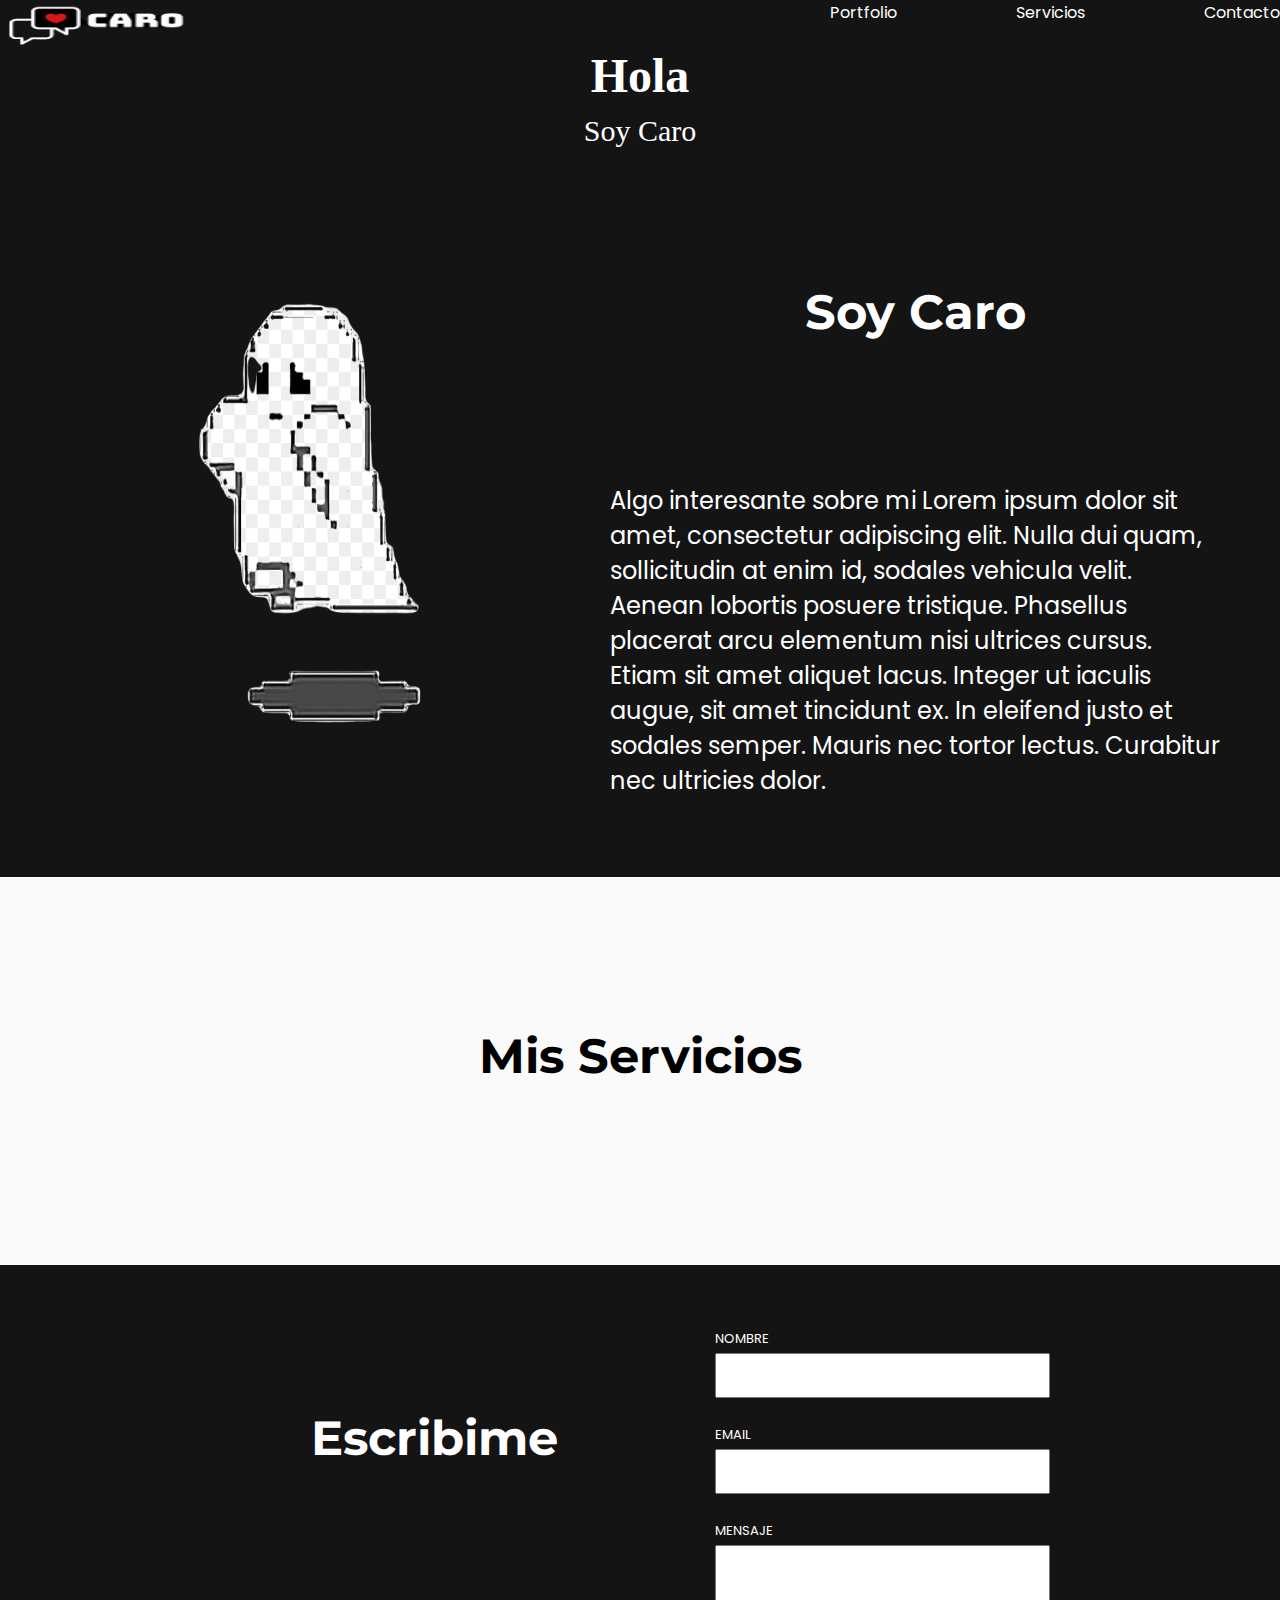
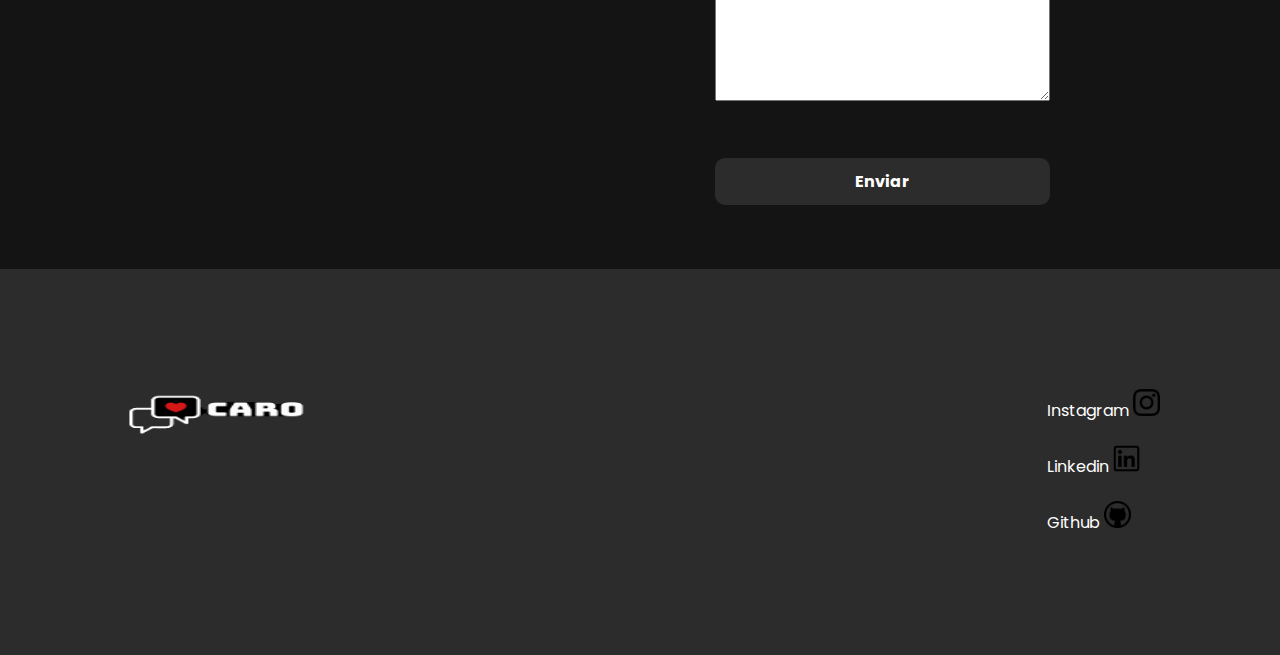
<file: index.html>
<!DOCTYPE html>
<html lang="en">
<head>
  <meta charset="UTF-8">
  <meta http-equiv="X-UA-Compatible" content="IE=edge">
  <meta name="viewport" content="width=, initial-scale=1.0">
  <title>dwf desafio m4</title>
  <link rel="preconnect" href="https://fonts.googleapis.com">
<link rel="preconnect" href="https://fonts.gstatic.com" crossorigin>
<link href="https://fonts.googleapis.com/css2?family=Montserrat:wght@700&family=Poppins:wght@400;700&display=swap" rel="stylesheet">
  
<link rel="stylesheet" href="/pages/index.css">
  <script defer src="/pages/index.js"></script>

  <link rel="stylesheet" href="components/header.css">
  <script defer src="/components/header.js"></script>

  <link rel="stylesheet" href="components/servicios.css">
  <script defer src="components/servicios.js"></script>

  <link rel="stylesheet" href="components/form.css">
  <script defer src="components/form.js"></script>
  
  <link rel="stylesheet" href="components/footer.css">
  <script defer src="components/footer.js"></script>
</head>
<body>
  <section class="img-container">
    <div class="header-container"></div>
    <section class="bienvenida">
      <div class="bienvenida__saludo">
        <h1 class="bienvenida__title">Hola</h1>
        <p class="bienvenida__subtitle">Soy Caro</p>
      </div>
    </section>
  </section>

  <section class="presentacion">
    <img src="images/present-img.png" alt="" class="presentacion__img">
    <div class="presentacion__text">
      <h2 class="title">Soy Caro</h2>
      <p class="presentacion__p">Algo interesante sobre mi Lorem ipsum dolor sit amet, consectetur adipiscing elit. Nulla dui quam, sollicitudin at enim id, sodales vehicula velit. Aenean lobortis posuere tristique. Phasellus placerat arcu elementum nisi ultrices cursus. Etiam sit amet aliquet lacus. Integer ut iaculis augue, sit amet tincidunt ex. In eleifend justo et sodales semper. Mauris nec tortor lectus. Curabitur nec ultricies dolor.</p>   
    </div>
  </section>

  <section class="servicios">
    <h2 class="title">Mis Servicios</h2>  
    <div class="servicios__card-container">
      <template id="servicios__temp">
        <div>
          <img src="" class="servicios__img">
          <div class="servicios__text">
            <h3 class="servicios__title"></h3>
            <p class="servicios__p"></p>      
          </div>
        </div>
      </template>
    </div>
    </div>
  </section>

 <div class="contact-container"></div>

 <div class="footer-container"></div>
</body>
</html>
</file>
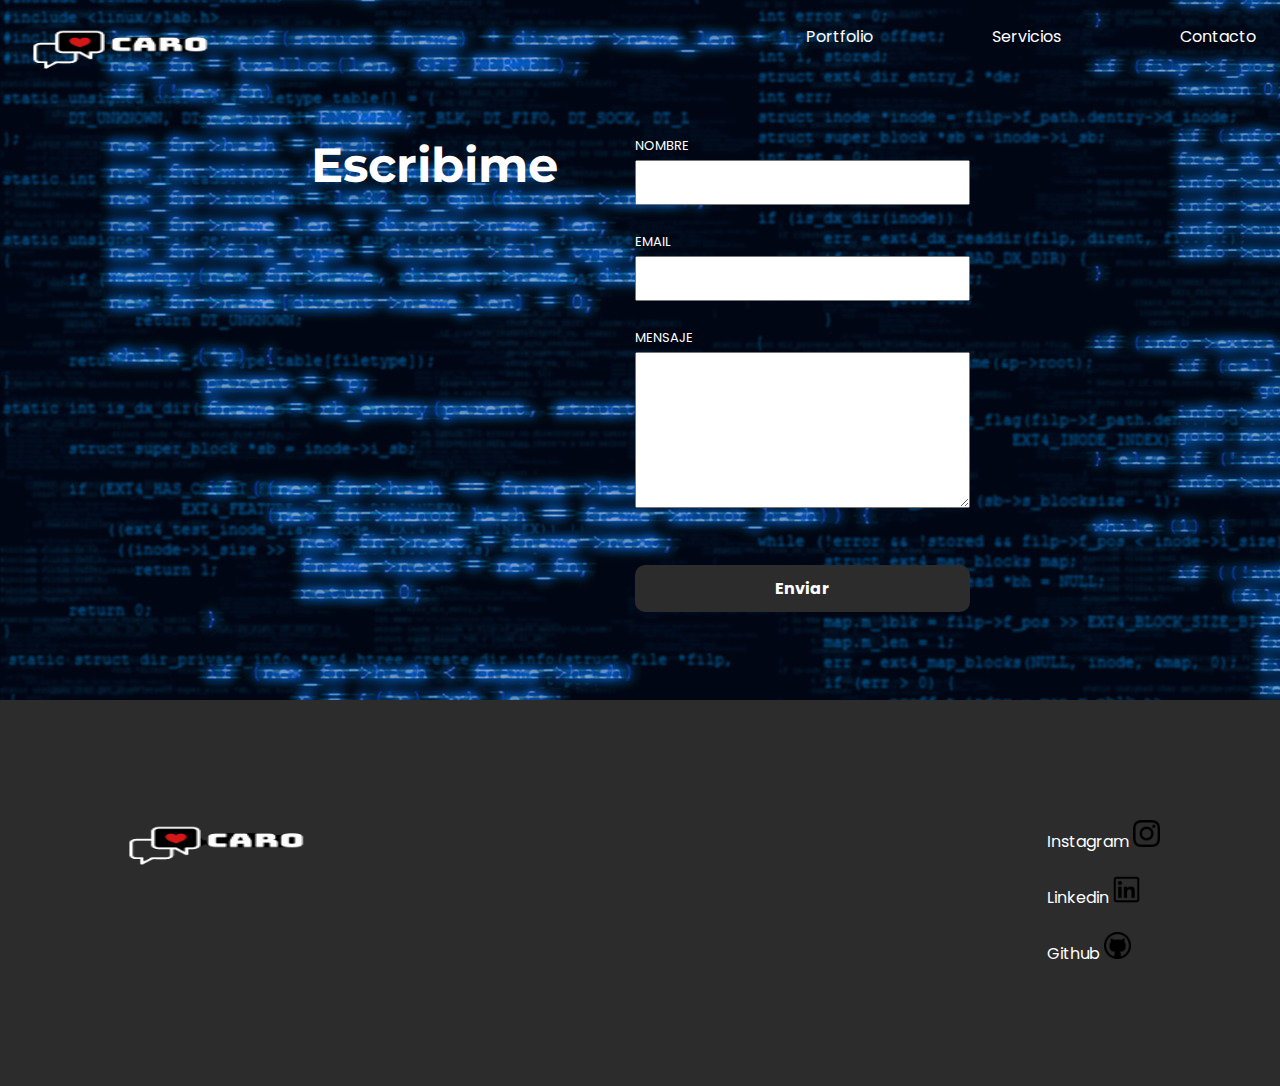
<file: contacto.html>
<!DOCTYPE html>
<html lang="en">
<head>
  <meta charset="UTF-8">
  <meta http-equiv="X-UA-Compatible" content="IE=edge">
  <meta name="viewport" content="width=device-width, initial-scale=1.0">
  <title>Contact</title>
  <!-- FUENTES -->
  <link rel="preconnect" href="https://fonts.googleapis.com">
  <link rel="preconnect" href="https://fonts.gstatic.com" crossorigin>
  <link href="https://fonts.googleapis.com/css2?family=Montserrat:wght@700&family=Poppins:wght@400;700&display=swap" rel="stylesheet">
  
  <!-- INDEX -->
  <link rel="stylesheet" href="./pages/index.css">
  <script defer src="./pages/index.js"></script>

  <!-- HEADER -->
  <link rel="stylesheet" href="./components/header.css">
  <script defer src="./components/header.js"></script>

  <!-- FORM -->
  <link rel="stylesheet" href="./components/form.css">
  <script defer src="./components/form.js"></script>
  
  <!-- FOOTER -->
  <link rel="stylesheet" href="./components/footer.css">
  <script defer src="./components/footer.js"></script>
</head>

<body>

  <div class="main-cont">
    <div class="header-container"></div>
    <div class="contact-container"></div>
  </div>

  <div class="footer-container"></div>

</body>
</html>
</file>
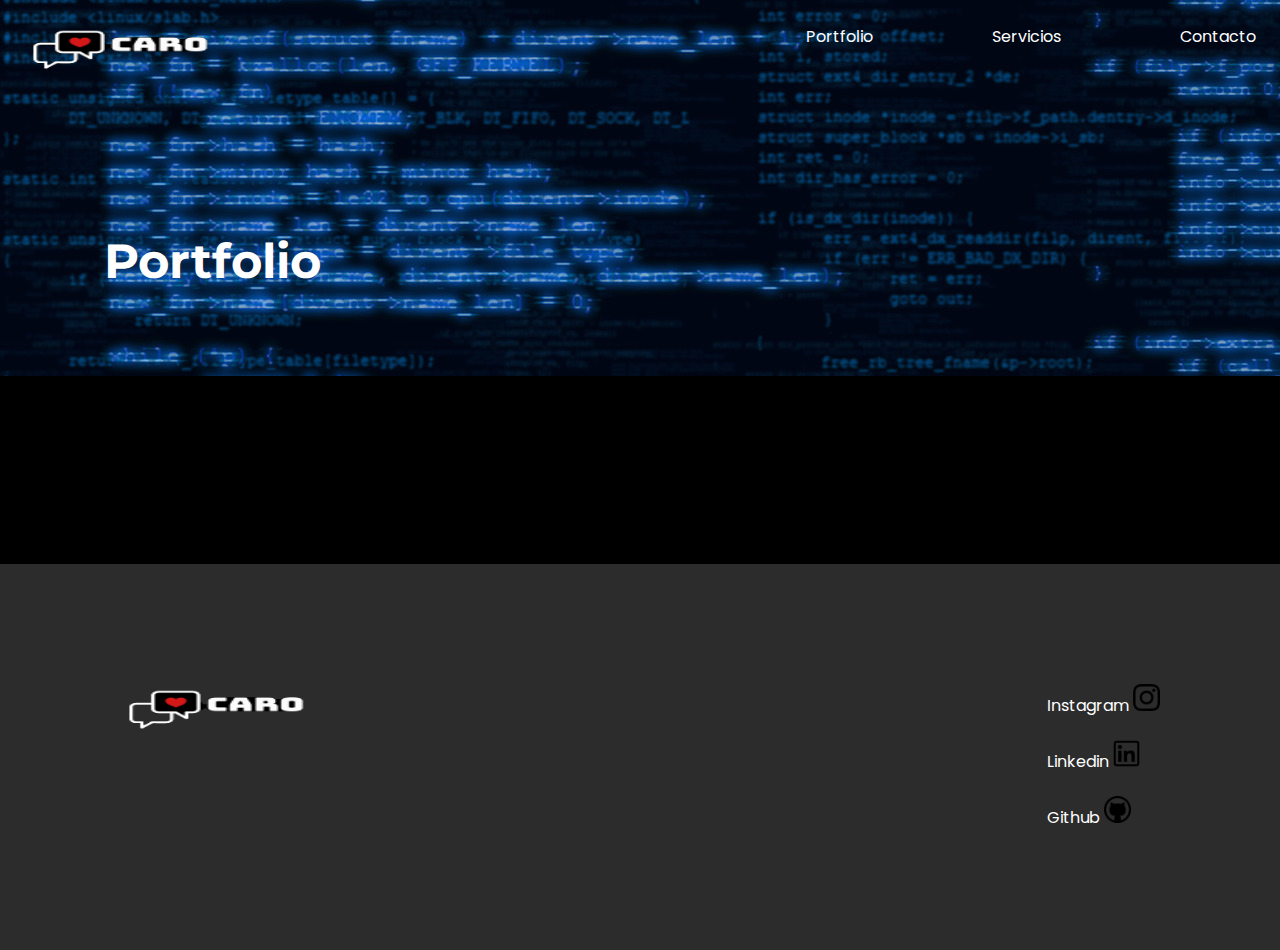
<file: portfolio.html>
<!DOCTYPE html>
<html lang="en">
<head>
  <meta charset="UTF-8">
  <meta http-equiv="X-UA-Compatible" content="IE=edge">
  <meta name="viewport" content="width=device-width, initial-scale=1.0">
  <title>Portfolio</title>

  <!-- FUENTES -->
  <link rel="preconnect" href="https://fonts.googleapis.com">
  <link rel="preconnect" href="https://fonts.gstatic.com" crossorigin>
  <link href="https://fonts.googleapis.com/css2?family=Montserrat:wght@700&family=Poppins:wght@400;700&display=swap" rel="stylesheet">

  <!-- INDEX -->
  <link rel="stylesheet" href="./pages/index.css">
  <script defer src="./pages/index.js"></script>

  <!-- HEADER -->
  <link rel="stylesheet" href="./components/header.css">
  <script defer src="./components/header.js"></script>

  <!-- PORFOLIO -->
  <link rel="stylesheet" href="./pages/portfolio.css">
  <script defer src="./pages/portfolio.js"></script>

  <!-- FOOTER -->
  <link rel="stylesheet" href="./components/footer.css">
  <script defer src="./components/footer.js"></script>
</head>

<body>
<div class="main-cont">
  <div class="header-container"></div>
  <h2 class="title">Portfolio</h2>  
</div>


<section class="portfolio">
    <div class="portfolio__card-container"></div>

    <template id="portfolio__temp">
      <div class="card">
        <img src="" class="portfolio__img">
        <div class="portfolio__text">
          <h3 class="portfolio__title"></h3>
          <p class="portfolio__p"></p>
          <a class="link" href="https://apx.school/"></a>      
        </div>
      </div>
    </template>
  </section>

    <div class="footer-container"></div>
</body>
</html>
</file>
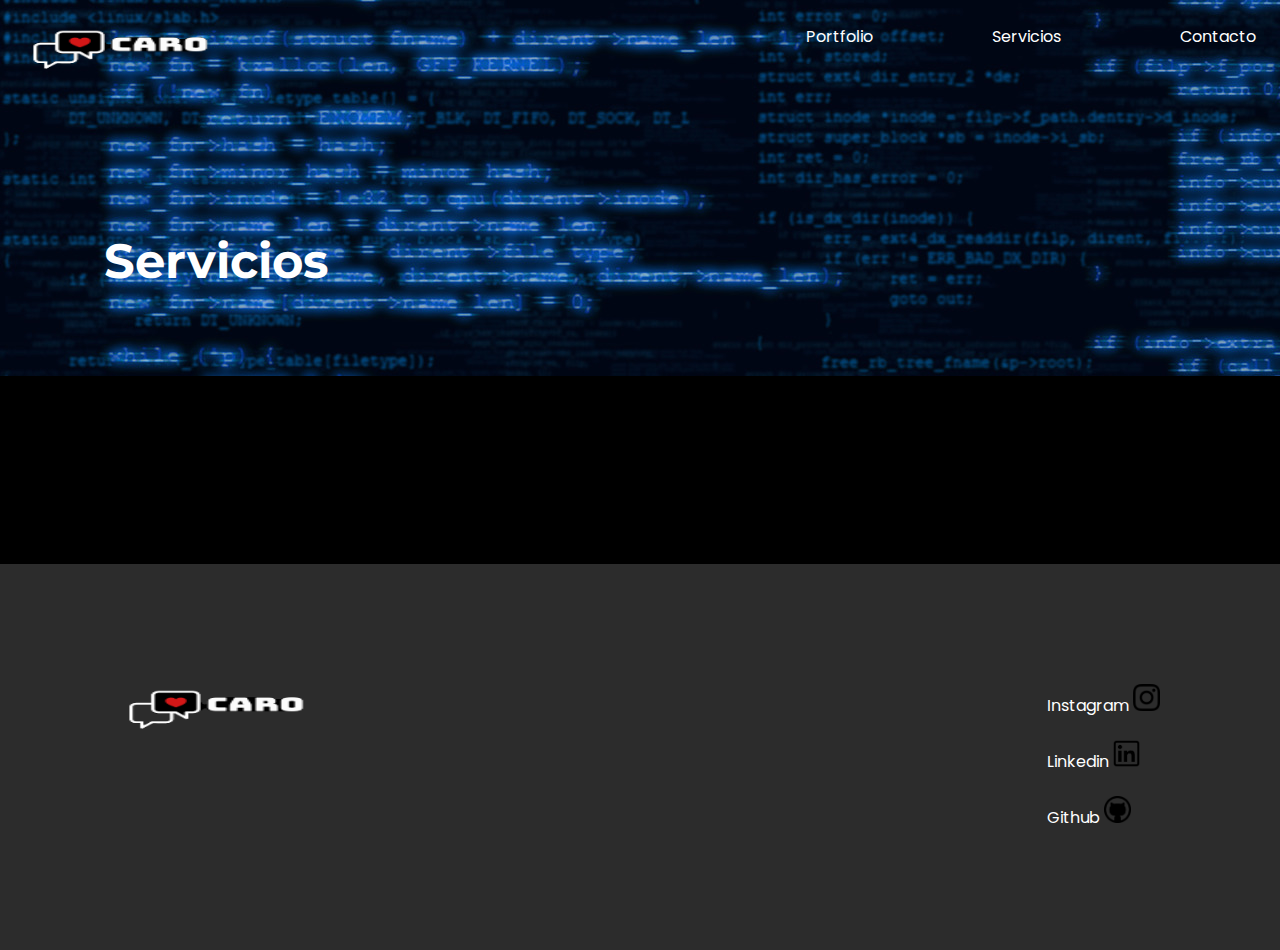
<file: servicios.html>
<!DOCTYPE html>
<html lang="en">
<head>
  <meta charset="UTF-8">
  <meta http-equiv="X-UA-Compatible" content="IE=edge">
  <meta name="viewport" content="width=device-width, initial-scale=1.0">
  <title>Servicios</title>

  <!-- FUENTES -->
  <link rel="preconnect" href="https://fonts.googleapis.com">
  <link rel="preconnect" href="https://fonts.gstatic.com" crossorigin>
  <link href="https://fonts.googleapis.com/css2?family=Montserrat:wght@700&family=Poppins:wght@400;700&display=swap" rel="stylesheet">
  
    <!-- INDEX -->
    <link rel="stylesheet" href="./pages/index.css">
    <script defer src="./pages/index.js"></script>
  
    <!-- HEADER -->
    <link rel="stylesheet" href="./components/header.css">
    <script defer src="./components/header.js"></script>
  
    <!-- SERVICIOS -->
    <link rel="stylesheet" href="components/servicios.css">
    <script defer src="components/servicios.js"></script>

   <!-- FOOTER -->
   <link rel="stylesheet" href="./components/footer.css">
   <script defer src="./components/footer.js"></script>
</head>

<body>
  <div class="main-cont">
    <div class="header-container"></div>
    <h2 id="page-title" class="title">Servicios</h2>  
  </div>  
  
  <section id="servicios" class="servicios">
    <div class="servicios__card-container"></div>

    <template id="servicios__temp">
      <div class="card">
        <img src="" class="servicios__img">
        <div class="servicios__text">
          <h3 class="servicios__title"></h3>
          <p class="servicios__p"></p>      
        </div>
      </div>
    </template>
  </section>

 <div class="footer-container"></div>
</body>
</html>
</file>
<file: pages/index.css>
* {
  box-sizing: border-box;
}

body {
  margin: 0;
}

/*HEADER*/

.home {
  background: url(../images/image.png);
  padding: 24px 24px;
  height: 616px;
  font-family: "Montserrat", sans-serif;
}

/*BIENVENIDA*/

.bienvenida {
  height: 100%;
  display: flex;
  flex-direction: column;
  justify-content: center;
}

.bienvenida__saludo {
  text-align: center;
}

.bienvenida__title {
  font-size: 48px;
  margin: 0;
}

.bienvenida__subtitle {
  font-size: 30px;
  margin: 0;
  margin-top: 11px;
}

/*PRESENTACION*/

.presentacion {
  background: #141414;
  display: flex;
  min-height: 538px;
  justify-content: center;
  align-items: center;
  padding: 55px 31px;
}

.presentacion__text {
  display: grid;
  gap: 56px;
}

.title {
  margin: 0;
  font-family: "Montserrat";
  font-size: 32px;
  text-align: center;
}

@media (min-width: 796px) {
  .title {
    font-size: 48px;
  }
}

.presentacion__img {
  width: 550px;
  height: 480px;
  display: none;
  padding-right: 50px;
}

@media (min-width: 796px) {
  .presentacion__img {
    display: inherit;
  }
}

.presentacion__p {
  font-family: "Poppins";
  font-size: 16px;
  max-width: 610px;
}

@media (min-width: 796px) {
  .presentacion__p {
    font-size: 24px;
  }
}
</file>
<file: components/header.css>
* {
  box-sizing: border-box;
}

body {
  margin: 0;
  color: #fff;
}

.header {
  display: flex;
  justify-content: space-between;
}

.logo {
  width: 122px;
  height: 48px;
}

@media (min-width: 796px) {
  .logo {
    width: 197px;
    height: 48px;
  }
}

.header__links {
  display: none;
  width: 450px;
  justify-content: space-between;
}

@media (min-width: 796px) {
  .header__links {
    display: flex;
  }
}

.header__links > a {
  color: #fff;
  text-decoration: none;
  font-family: Poppins;
}

.header__menu-button {
  background: none;
  border: none;
}

@media (min-width: 796px) {
  .header__menu-button {
    display: none;
  }
}

.header__menu-container {
  display: grid;
  gap: 3px;
}

.header__menu-container > div {
  width: 36px;
  height: 6px;
  color: #fff;
  border: solid 1px;
  border-radius: 50px;
}

.header__menu {
  background-color: #161616;
  display: none;
  grid-template-rows: auto 1fr 1fr 1fr;
  position: absolute;
  top: 5%;
  right: 3%;
  left: 30%;
  bottom: 40%;
  text-align: center;
  border-radius: 10px;
  opacity: 80%;
}

.header__menu > a {
  font-weight: bold;
  font-size: 30px;
  text-decoration: none;
  color: #fff;
}

.header__close-menu {
  justify-self: flex-end;
  width: 37px;
  height: 37px;
  background-color: transparent;
  border: none;
  color: #fff;
  margin-bottom: 20px;
  font-family: "Montserrat", sans-serif;
}
</file>
<file: components/servicios.css>
* {
  box-sizing: border-box;
}


/*SERVICIOS*/

.main-cont {
  background-color: #000000;
  min-height: 300px;
  padding: 24px 24px;
}

@media (min-width: 960px) {
  .main-cont {
    background: url(/images/page-img.png);
    padding: 24px 24px;
  }
}

#page-title {
  margin-top: 80px;
  text-align: center;
}

@media (min-width: 960px) {
  #page-title {
    text-align: left;
  }
}

@media (min-width: 960px) {
  .title {
    height: 200px;
    padding: 80px;
  }
}

#servicios {
  background-color: black;
  color:#fafafa
}

.servicios {
  color: #000;
  background: #fafafa;
  padding: 70px 52px;
  font-family: "Poppins";
}

.servicios__card-container {
  margin-top: 48px;
  display: grid;
  align-items: center;
  gap: 60px;
  justify-content: center;
}

@media (min-width: 960px) {
  .servicios__card-container {
    grid-template-columns: auto auto auto;
  }
}

.card {
  display:grid;
  justify-items: center;
}

.servicios__img {
  width: 138px;
  height: 128px;
}

.servicios__text {
  width: 262px;
}

.servicios__subtitle {
  font-size: 24px;
  text-align: center;
  margin: 0;
  margin-top: 20px;
  margin-bottom: 7px;
}

.servicios__p {
  font-size: 16px;
  text-align: center;
}
</file>
<file: components/form.css>
body{
  background: #141414;
}

.main-cont {
  padding: 24px 24px;
  background: url(../images/page-img.png);
}

@media (max-width: 960px) {
  .main-cont {
    background: none;
    background-color: black;
  }
}

.contact {
  min-height: 560px;
  padding: 64px 20px;
  display: grid;
  gap: 36px;
  justify-content: center;
}

@media (min-width: 960px) {
  .contact {
    display: flex;
    gap: 77px;
  }
}

.contact__form {
  display: grid;
  width: 335px;
  font-family: "Poppins";
  gap: 27px;
}

.contact--label {
  display: grid;
  font-size: 13px;
  gap: 4px;
}

.contact--label > input {
  height: 45px;
}

.contact__button-container {
  margin-top: 30px;
}

@media (hover: hover) {
  .contact__button-container :hover {
    background: #4C4442;
  }
}

.contact__form-button {
  background: #2c2c2c;
  color: #fff;
  border: none;
  border-radius: 10px;
  width: 100%;
  padding: 11px;
  font-family: "Poppins";
  font-weight: bold;
  font-size: 16px;
}

.contact__message-sended {
  display: none;
}
</file>
<file: components/footer.css>
.footer {
  background: #2c2c2c;
  display: grid;
  justify-content: center;
  font-family: "Poppins";
  padding: 120px;
  gap: 36px;
}

@media (min-width: 960px) {
  .footer {
    display: flex;
    justify-content: space-between;
  }
}

.footer__rrss-container {
  display: grid;
  justify-content: center;
  gap: 22px;
}

.footer_rrss {
  font-size: 16px;
}

.footer__rrss-img {
  width: 27px;
  height: 27px;
}
</file>
<file: pages/portfolio.css>
* {
  box-sizing: border-box;
}

.main-cont {
  background-color: #000000;
  min-height: 300px;
  padding: 24px 24px;
}

@media (min-width: 960px) {
  .main-cont {
    background: url(../images/page-img.png);
    padding: 24px 24px;
  }
}

.title {
  margin-top: 80px;
  text-align: center;
}

@media (min-width: 960px) {
  .title {
    height: 200px;
    padding: 80px;
    text-align: left;
  }
}

/*CARDS*/
.portfolio {
  color: #FAFAFA;
  background: #000000;
  padding: 70px 52px;
  font-family: "Poppins";
  display:grid;
}

.portfolio__card-container {
  margin-top: 48px;
  display: grid;
  align-items: center;
  gap: 60px;
  justify-content: center;
}

@media (min-width: 960px) {
  .portfolio__card-container {
    grid-template-columns: auto auto auto;
    min-width: 50px;
  }
}

.card {
  display:grid;
  justify-items: center;
}

.portfolio__img {
  width: 138px;
  height: 128px;
  display: flex;
}

.portfolio__text {
  width: 262px;
  text-align: center;
}

.portfolio__subtitle {
  font-size: 24px;
  text-align: center;
  margin: 0;
  margin-top: 20px;
  margin-bottom: 7px;
}

.portfolio__p {
  font-size: 16px;
  text-align: center;
}

.link {
  color: #FC6F50;
  text-decoration: none;
  font-family: Poppins;
  font-weight: 700;
  font-size: 24px;
  line-height: 36px;
}
</file>
